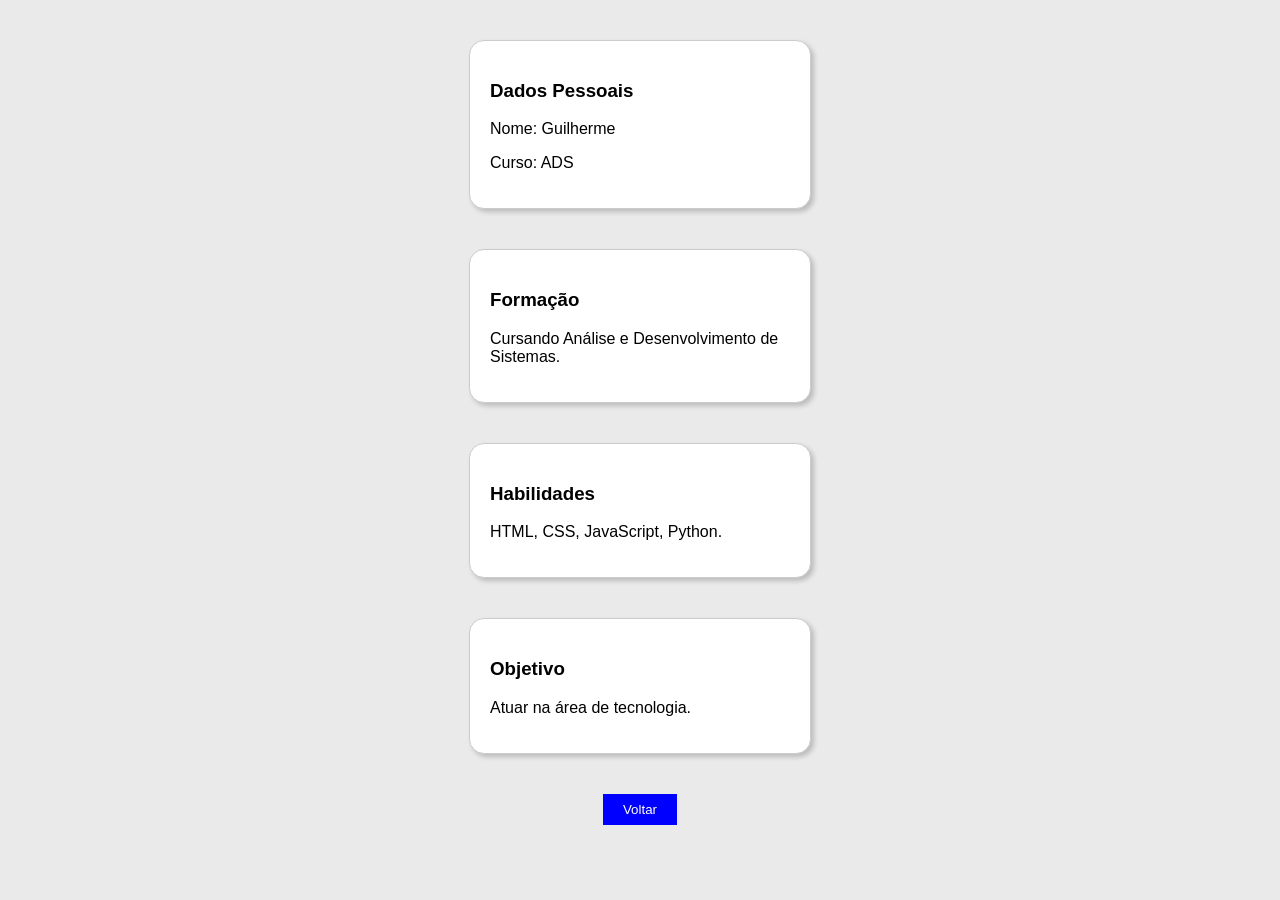
<file: curriculo.html>
<!DOCTYPE html>
<html>
<head>
    <meta charset="UTF-8">
    <title>Currículo</title>
    <link rel="stylesheet" href="assets/css/estilo.css">
</head>

<body>

<div class="container">

    <div class="cartao">
        <h3>Dados Pessoais</h3>
        <p>Nome: Guilherme</p>
        <p>Curso: ADS</p>
    </div>

    <div class="cartao">
        <h3>Formação</h3>
        <p>Cursando Análise e Desenvolvimento de Sistemas.</p>
    </div>

    <div class="cartao">
        <h3>Habilidades</h3>
        <p>HTML, CSS, JavaScript, Python.</p>
    </div>

    <div class="cartao">
        <h3>Objetivo</h3>
        <p>Atuar na área de tecnologia.</p>
    </div>

</div>

<div style="text-align:center;">
    <button onclick="voltar()">Voltar</button>
</div>

<script src="assets/js/botao.js"></script>

</body>
</html>
</file>
<file: assets/css/estilo.css>
body {
    font-family: Arial, sans-serif;
    background-color: #eaeaea;
}

.cartao {
    width: 300px;
    padding: 20px;
    margin: 40px auto;
    border-radius: 15px;
    background-color: white;
    border: 1px solid #ccc;
    box-shadow: 3px 3px 5px rgba(0,0,0,0.2);
}

.titulo {
    margin-bottom: 15px;
}

.imagem {
    width: 100%;
    margin-bottom: 15px;
}

.texto {
    margin-bottom: 20px;
}

.rodape {
    display: flex;
    justify-content: space-between;
    align-items: center;
}

button {
    background-color: blue;
    color: white;
    border: none;
    padding: 8px 20px;
    cursor: pointer;
}
</file>
